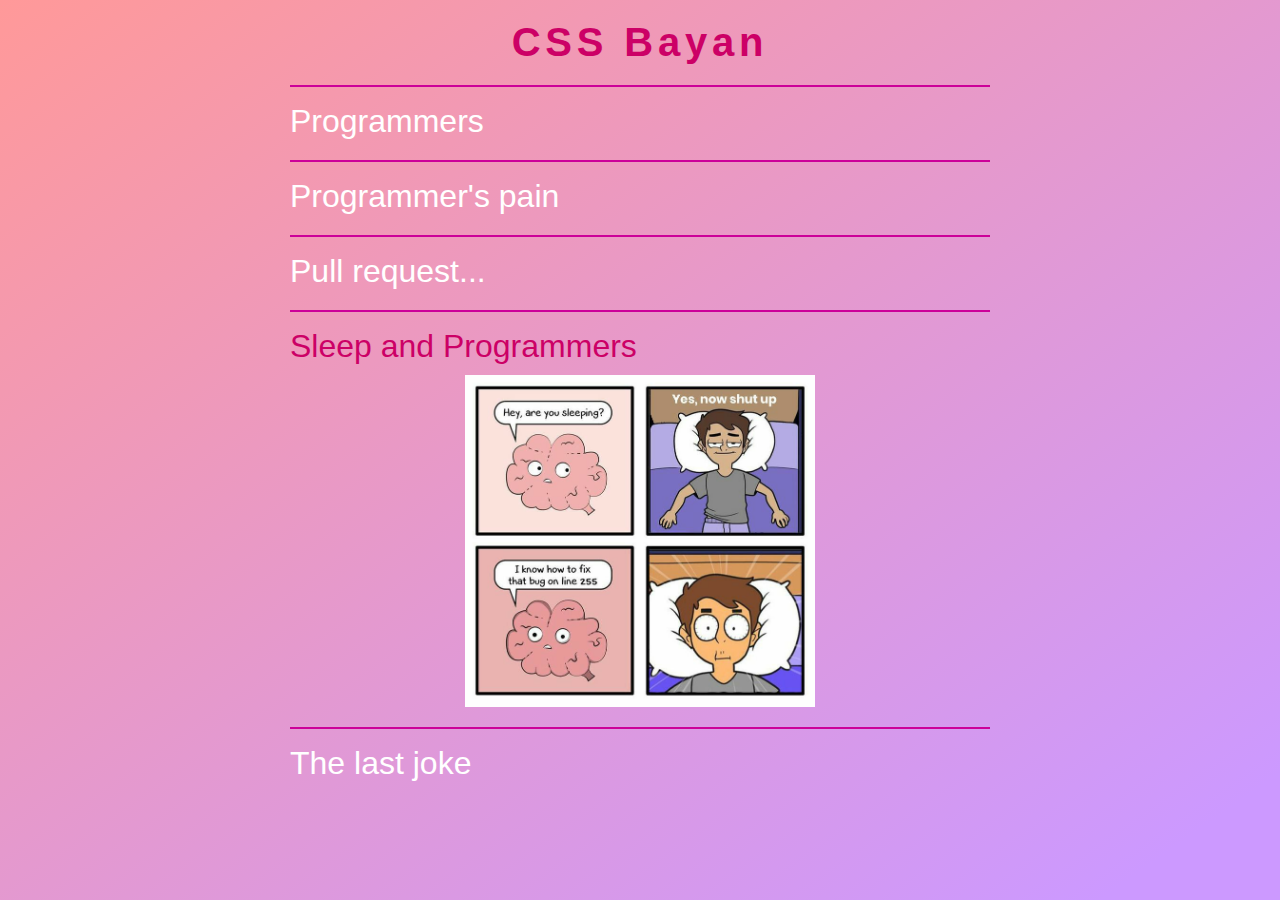
<file: index.html>
<!DOCTYPE html>
<html lang="en">
<head>
    <meta charset="UTF-8">
    <meta http-equiv="X-UA-Compatible" content="IE=edge">
    <meta name="viewport" content="width=device-width, initial-scale=1.0">
    <link rel="stylesheet" href="style.css">
    <title>Bayan</title>
</head>
<body>
    <div class="container">
        <header>CSS Bayan</header>
        <div class="accordion">
            <input type="radio" name="accordion" id="one">
            <label for="one">
                <div class="title_conteiner">
                    <h3 class="title">Programmers</h3>
                    <img src="img/arrow.svg" alt="" class="close">
                </div>
                <img src="img/mem.png" alt="" class="image">
            </label>
            <input type="radio" name="accordion" id="two">
            <label for="two">
                <div class="title_conteiner">
                    <h3 class="title">Programmer's pain</h3>
                    <img src="img/arrow.svg" alt="" class="close">
                </div>
                <img src="img/mem1.png" alt="" class="image">

            </label>
            <input type="radio" name="accordion" id="three">
            <label for="three">
                <div class="title_conteiner">
                    <h3 class="title">Pull request...</h3>
                    <img src="img/arrow.svg" alt="" class="close">
                </div>
                <img src="img/mem3.png" alt="" class="image">

            </label>
            <input type="radio" name="accordion" id="four" checked="checked">
            <label for="four">
                <div class="title_conteiner">
                    <h3 class="title">Sleep and Programmers </h3>
                    <img src="img/arrow.svg" alt="" class="close">
                </div>
                <img src="img/mem4.png" alt="" class="image">

            </label>
            <input type="radio" name="accordion" id="five">
            <label for="five">
                <div class="title_conteiner">
                    <h3 class="title">The last joke </h3>
                    <img src="img/arrow.svg" alt="" class="close">
                </div>
                <img src="img/mem5.png" alt="" class="image">
            </label>
        </div>
    </div>
</body>
</html>
</file>
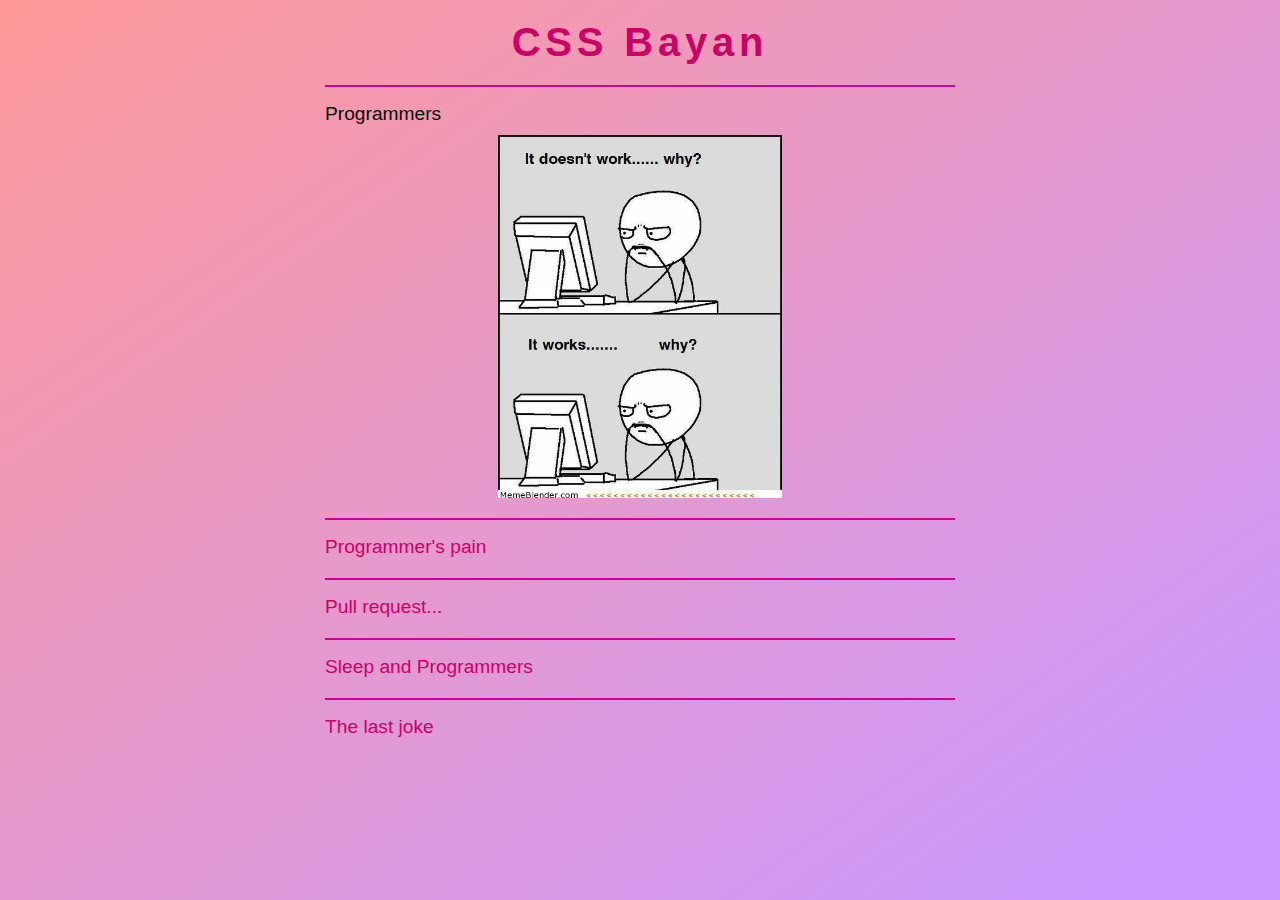
<file: cssBayan/index.html>
<!DOCTYPE html>
<html lang="en">

<head>
    <meta charset="UTF-8">
    <meta http-equiv="X-UA-Compatible" content="IE=edge">
    <meta name="viewport" content="width=device-width, initial-scale=1.0">
    <link rel="stylesheet" href="style.css">
    <title>Bayan</title>
</head>

<body>
    <div class="container">
        <header>CSS Bayan</header>
        <div class="accordion">
            <input type="radio" name="accordion" id="one" checked="checked">
            <label for="one">
                <div class="title_conteiner">
                    <h3 class="title">Programmers</h3>
                    <svg version="1.1" id="Capa_1" xmlns="http://www.w3.org/2000/svg"
                        xmlns:xlink="http://www.w3.org/1999/xlink" x="0px" y="0px" width="306px" height="306px"
                        viewBox="0 0 306 306" style="enable-background:new 0 0 306 306;" xml:space="preserve">
                        <g>
                            <g id="keyboard-arrow-right">
                                <polygon points="58.65,267.75 175.95,153 58.65,35.7 94.35,0 247.35,153 94.35,306 		" />
                            </g>
                        </g>
                </div>
                <img src="img/mem.png" alt="" class="image">
            </label>
            <input type="radio" name="accordion" id="two">
            <label for="two">
                <div class="title_conteiner">
                    <h3 class="title">Programmer's pain</h3>
                    <svg version="1.1" id="Capa_1" xmlns="http://www.w3.org/2000/svg"
                        xmlns:xlink="http://www.w3.org/1999/xlink" x="0px" y="0px" width="306px" height="306px"
                        viewBox="0 0 306 306" style="enable-background:new 0 0 306 306;" xml:space="preserve">
                        <g>
                            <g id="keyboard-arrow-right">
                                <polygon points="58.65,267.75 175.95,153 58.65,35.7 94.35,0 247.35,153 94.35,306 		" />
                            </g>
                        </g>
                </div>
                <img src="img/mem1.png" alt="" class="image">

            </label>
            <input type="radio" name="accordion" id="three">
            <label for="three">
                <div class="title_conteiner">
                    <h3 class="title">Pull request...</h3>
                    <svg version="1.1" id="Capa_1" xmlns="http://www.w3.org/2000/svg"
                        xmlns:xlink="http://www.w3.org/1999/xlink" x="0px" y="0px" width="306px" height="306px"
                        viewBox="0 0 306 306" style="enable-background:new 0 0 306 306;" xml:space="preserve">
                        <g>
                            <g id="keyboard-arrow-right">
                                <polygon points="58.65,267.75 175.95,153 58.65,35.7 94.35,0 247.35,153 94.35,306 		" />
                            </g>
                        </g>
                </div>
                <img src="img/mem3.png" alt="" class="image">

            </label>
            <input type="radio" name="accordion" id="four" >
            <label for="four">
                <div class="title_conteiner">
                    <h3 class="title">Sleep and Programmers </h3>
                    <svg version="1.1" id="Capa_1" xmlns="http://www.w3.org/2000/svg"
                        xmlns:xlink="http://www.w3.org/1999/xlink" x="0px" y="0px" width="306px" height="306px"
                        viewBox="0 0 306 306" style="enable-background:new 0 0 306 306;" xml:space="preserve">
                        <g>
                            <g id="keyboard-arrow-right">
                                <polygon points="58.65,267.75 175.95,153 58.65,35.7 94.35,0 247.35,153 94.35,306 		" />
                            </g>
                        </g>
                </div>
                <img src="img/mem4.png" alt="" class="image">

            </label>
            <input type="radio" name="accordion" id="five">
            <label for="five">
                <div class="title_conteiner">
                    <h3 class="title">The last joke </h3>
                    <svg version="1.1" id="Capa_1" xmlns="http://www.w3.org/2000/svg"
                        xmlns:xlink="http://www.w3.org/1999/xlink" x="0px" y="0px" 
                        viewBox="0 0 306 306" fill="#000" style="enable-background:new 0 0 306 306;" xml:space="preserve">
                        <g>
                            <g id="keyboard-arrow-right">
                                <polygon points="58.65,267.75 175.95,153 58.65,35.7 94.35,0 247.35,153 94.35,306 		" />
                            </g>
                        </g>
                </div>
                <img src="img/mem5.png" alt="" class="image">
            </label>
        </div>
    </div>
</body>

</html>
</file>
<file: style.css>
html,
body {
    height: 100%;
    background: -webkit-linear-gradient(to bottom right, #ff9999 0%, #cc99ff 93%);
    background:  linear-gradient(to bottom right, #ff9999 0%, #cc99ff 93%);
}


body,
h1,
h2,
h3,
h4,
h5,
h5,
p {
    padding: 0;
    margin: 0;
    font-weight: 500;
    font-size: 2rem;
    font-family: 'Lucida Sans', 'Lucida Sans Regular', 'Lucida Grande', 'Lucida Sans Unicode', Geneva, Verdana, sans-serif;
}

.container {
    margin: 0 auto;
    padding: 0 1.25rem;
    max-width: 1000px;
}

header {
    text-align: center;
    margin: 0 0 1.25rem 0;
    padding-top: 1.25rem;
    font-family: 'Lucida Sans', 'Lucida Sans Regular', 'Lucida Grande', 'Lucida Sans Unicode', Geneva, Verdana, sans-serif;
    font-size: 2.5rem;
    font-weight: 600;
    letter-spacing: 0.3rem;
    color: #cc0066;
}

.accordion {
    width: 70%;
    margin: 0 auto;
    color: white;
    transition: color .3s linear;
}

.accordion:hover {
    color: #cc0066;
}

.title_conteiner {
    padding-top: 1rem;
    border-top: 0.125rem solid #cc0099;
    display: flex;
    justify-content: space-between;
    align-items: center;
}

.title_conteiner .close {
    width: 1rem;
    height: 1rem;
    opacity: 0;
    transition: 1s;
}

.accordion:hover .close {
    transform: rotate(90deg);
    opacity: 1;
}

.image {
    width: 0%;
    height: 0%;
    display: block;
    transition: .4s;
    margin: 0 auto;
    padding-bottom: 1.25rem;
}

label {
    display: block;
    cursor: pointer;
}


label:hover .image {
    width: 50%;
    height: auto;
    margin-top: 0.6rem;
}

.accordion input {
    display: none;
}

.accordion input:checked+label {
    color: #cc0066;
}

.accordion input:checked+label .image {
    margin-top: 0.6rem;
    width: 50%;
    height: auto;
    background: cover;
    transition: 1s linear;
}

@media (max-width:810px) {
    header {
        font-size: 2rem;
    }

    .title {
        font-size: 1rem;
    }

    .title_conteiner .close {
        width: 0.8rem;
        height: 0.8rem;
    }
}

@media (max-width:515px) {
    header {
        font-size: 1.4rem;
    }

    .title {
        font-size: 0.68rem;
    }
}
</file>
<file: cssBayan/style.css>
html{
    height: 100%;
}
body{
    height: 100%;
    background: -webkit-linear-gradient(to bottom right, #ff9999 0%, #cc99ff 93%);
    background:  linear-gradient(to bottom right, #ff9999 0%, #cc99ff 93%);
}


body,
h1,
h2,
h3,
h4,
h5,
h5,
p {
    padding: 0;
    margin: 0;
    font-weight: 500;
    font-size: 2rem;
    font-family: 'Lucida Sans', 'Lucida Sans Regular', 'Lucida Grande', 'Lucida Sans Unicode', Geneva, Verdana, sans-serif;
}

.container {
    margin: 0 auto;
    padding: 0 1.25rem;
    max-width: 100vh;
    height: 100%;
}

header {
    text-align: center;
    margin: 0 0 1.25rem 0;
    padding-top: 1.25rem;
    font-family: 'Lucida Sans', 'Lucida Sans Regular', 'Lucida Grande', 'Lucida Sans Unicode', Geneva, Verdana, sans-serif;
    font-size: 2.5rem;
    font-weight: 600;
    letter-spacing: 0.3rem;
    color: #cc0066;
}

.accordion {
    width: 70%;
    margin: 0 auto;
    color: white;
    transition: color .3s linear;
}

.title_conteiner {
    padding-top: 1rem;
    border-top: 0.125rem solid #cc0099;
    display: flex;
    justify-content: space-between;
    align-items: center;
}

.title_conteiner .close {
    width: 1rem;
    height: 1rem;
    opacity: 0;
    transition: 1s;
}

.image {
    width: 0%;
    height: auto;
    display: block;
    transition: .4s;
    margin: 0 auto;
    padding-bottom: 1.25rem;
}

label {
    display: block;
    cursor: pointer;
}
svg{
    width: 1rem;
    height: 1rem;
    opacity: 0;
    transition: .3s linear;
}
.title {
    font-size: 1.2rem;
    color: #cc0066 ;
    transition: .2s linear;
}

.accordion input {
    display: none;
}

.accordion input:checked+label {
    color: #cc0066;
}

.accordion input:active+label .image {
    opacity: 0.7;
}

.accordion input:checked+label .image {
    margin-top: 0.6rem;
    width: 45%;
    height: auto;
    background: cover;
    transition: 1s linear;
}

.accordion input:checked+label .title,
.accordion input:checked+label svg {
    color: rgb(7, 8, 2);
    fill: #000;
}

.accordion input:active+label .title,
.accordion input:active+label svg {
    color: #cc0066;
    fill:  #cc0066;
}

@media (max-width:810px) { 
    header {
        font-size: 2rem;
    }
    svg{
        opacity: 1;
    }
    .title {
        font-size: 1rem;
    }

    .title_conteiner .close {
        width: 0.8rem;
        height: 0.8rem;
    }

    .title_conteiner svg {
        fill: rgba(241, 150, 208, 0.656);
        transform: rotate(90deg);
        opacity: 1;
    }
}

@media (max-width:515px) {
    header {
        font-size: 1.4rem;
    }
    svg{
        width: 0.68rem;
        height: 0.68rem;
    }
    .title {
        font-size: 0.68rem;
    }

    .title_conteiner svg{ 
        width: 0.6rem; 
        height: 0.6rem;
    }
}

@media (hover:hover) { 
    .accordion:hover .title {
        color: #000;
    }

    .accordion:hover svg {
        opacity: 1;
    }
    label:hover svg{
        transform: rotate(90deg);
    }
    label:hover .image {
        width: 50%;
        height: auto;
        margin-top: 0.6rem;
    }
}
</file>
